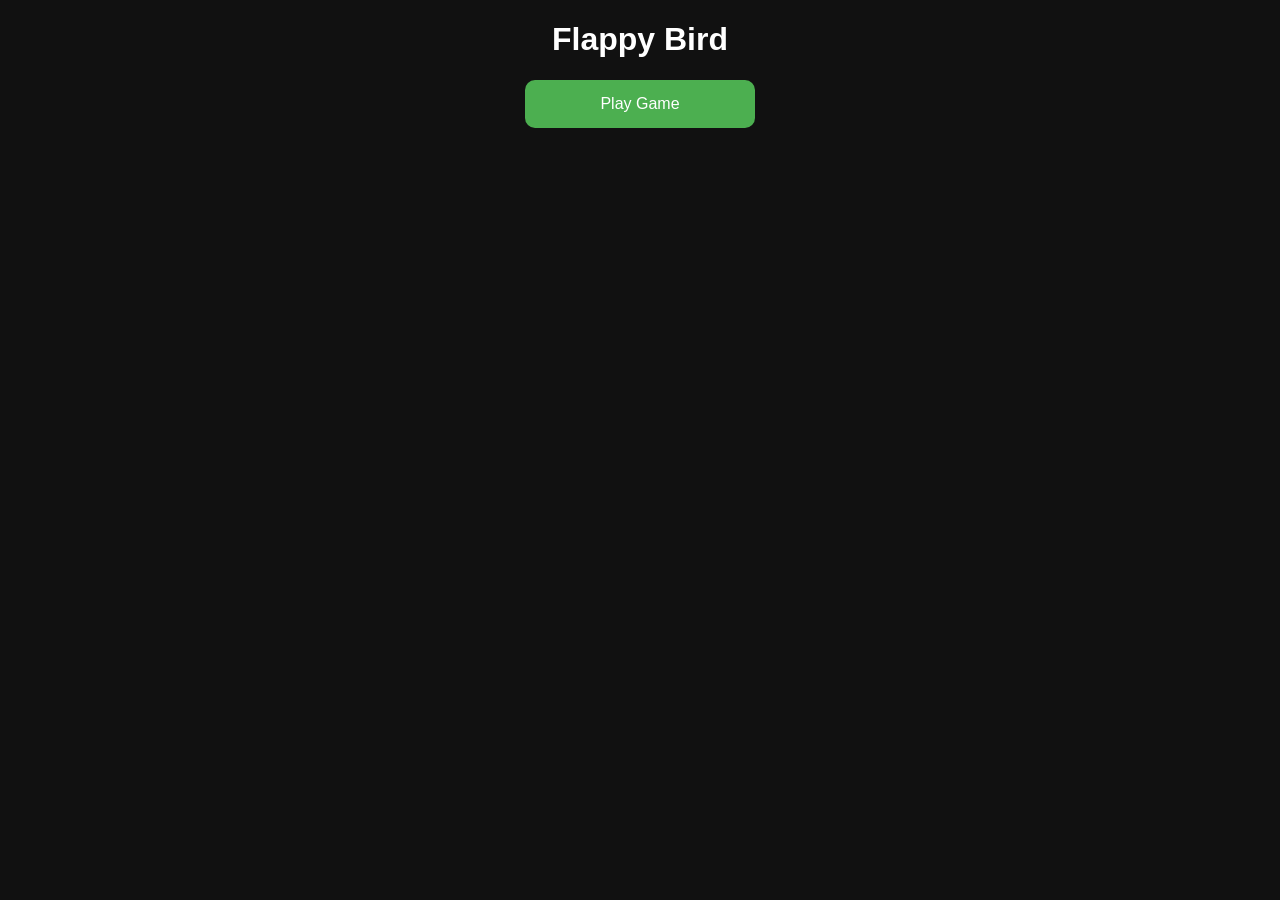
<file: flappy.html>
<!DOCTYPE html>
<html>
<head>
    <title>Flappy Bird</title>
    <style>
        body {
            font-family: Arial;
            text-align: center;
            background: #111;
            color: white;
        }

        .btn {
            display: block;
            width: 200px;
            margin: 15px auto;
            padding: 15px;
            background: #4caf50;
            color: white;
            text-decoration: none;
            border-radius: 10px;
        }
    </style>
</head>
<body>

<h1>Flappy Bird</h1>

<a class="btn" href="games/flappy/index.html">Play Game</a>

</body>
</html>
</file>
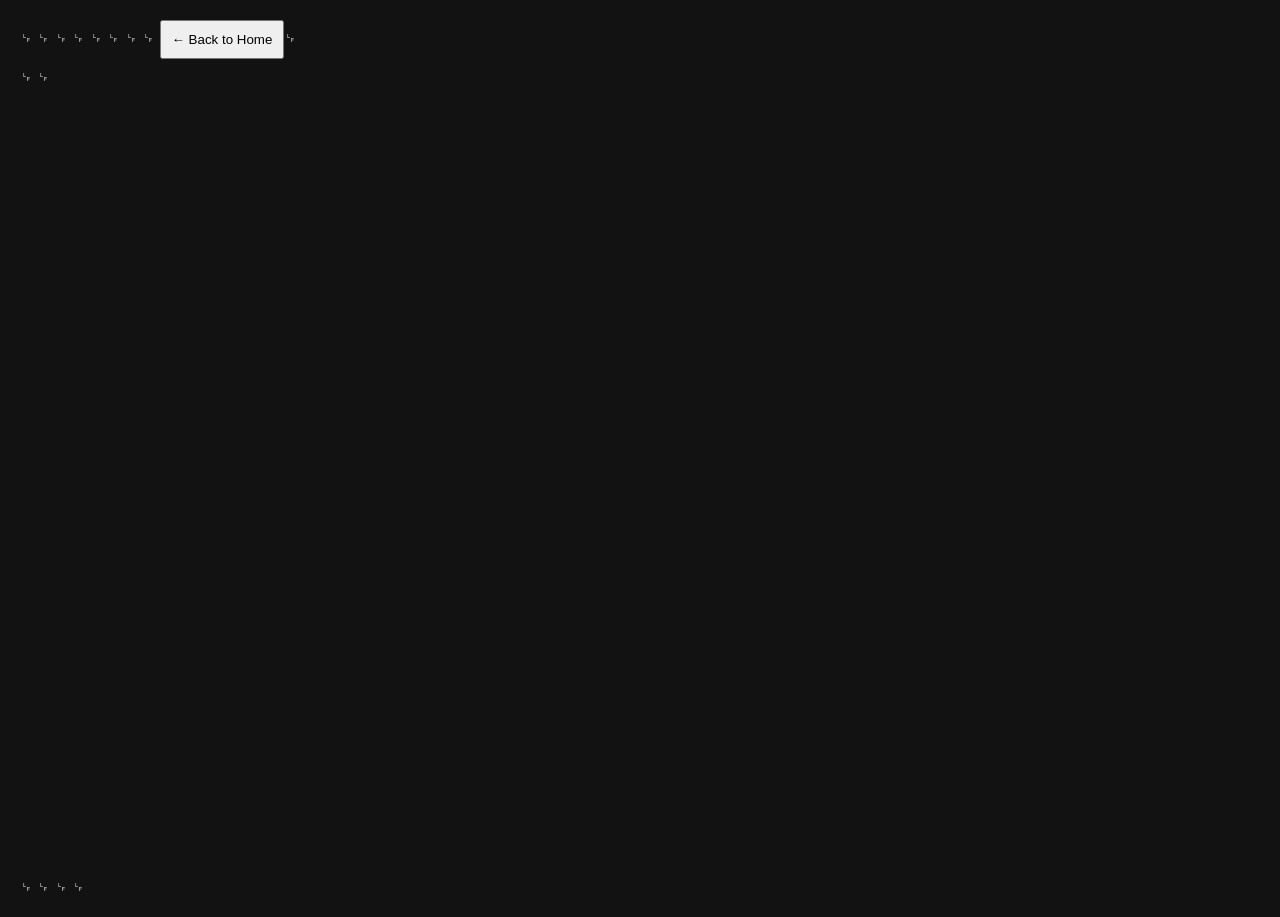
<file: game.html>
<!DOCTYPE html>␊
<html lang="en">␊
<head>␊
    <meta charset="UTF-8">␊
    <title>Playing Game</title>␊
    <link rel="stylesheet" href="style.css">␊
</head>␊
<body>␊
    <button onclick="window.location.href='index.html'" style="margin-bottom: 10px; padding: 10px;">← Back to Home</button>␊
    <div id="container" class="game-container">␊
        <!-- Iframe will be injected here -->␊
    </div>␊
␊
    <script>␊
        // Get the game ID from the URL (e.g., game.html?id=1)␊
        const params = new URLSearchParams(window.location.search);␊
        const gameId = params.get('id');␊
␊
        fetch('games.json')␊
            .then(res => res.json())␊
            .then(games => {␊
                const game = games.find(g => String(g.id) === gameId);
                if (game) {␊
                    document.title = "Playing: " + game.title;␊
                    document.getElementById('container').innerHTML = `␊
                        <iframe src="${game.url || game.file}" allowfullscreen></iframe>
                    `;␊
                } else {␊
                    document.body.innerHTML = "<h1>Game not found</h1>";␊
                }␊
            });␊
    </script>␊
</body>␊
</html>
</file>
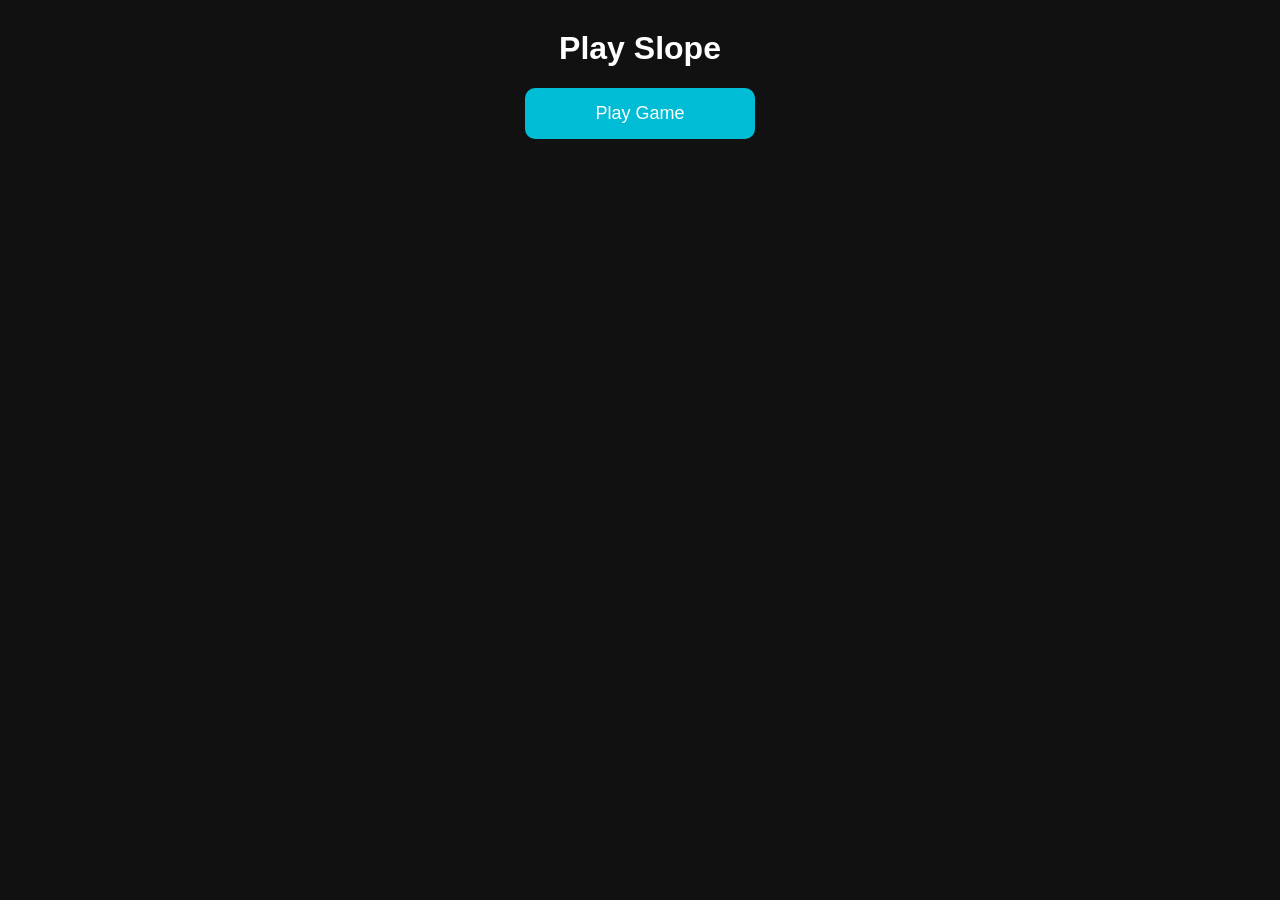
<file: slope.html>
<!DOCTYPE html>
<html>
<head>
    <title>Slope</title>
    <style>
        body {
            font-family: Arial;
            text-align: center;
            background: #111;
            color: white;
        }

        h1 {
            margin-top: 30px;
        }

        .btn {
            display: block;
            width: 200px;
            margin: 15px auto;
            padding: 15px;
            background: #00bcd4;
            color: white;
            text-decoration: none;
            border-radius: 10px;
            font-size: 18px;
            transition: 0.2s;
        }

        .btn:hover {
            background: #0097a7;
        }
    </style>
</head>
<body>

<h1>Play Slope</h1>

<a class="btn" href="games/slope/index.html">Play Game</a>

</body>
</html>
</file>
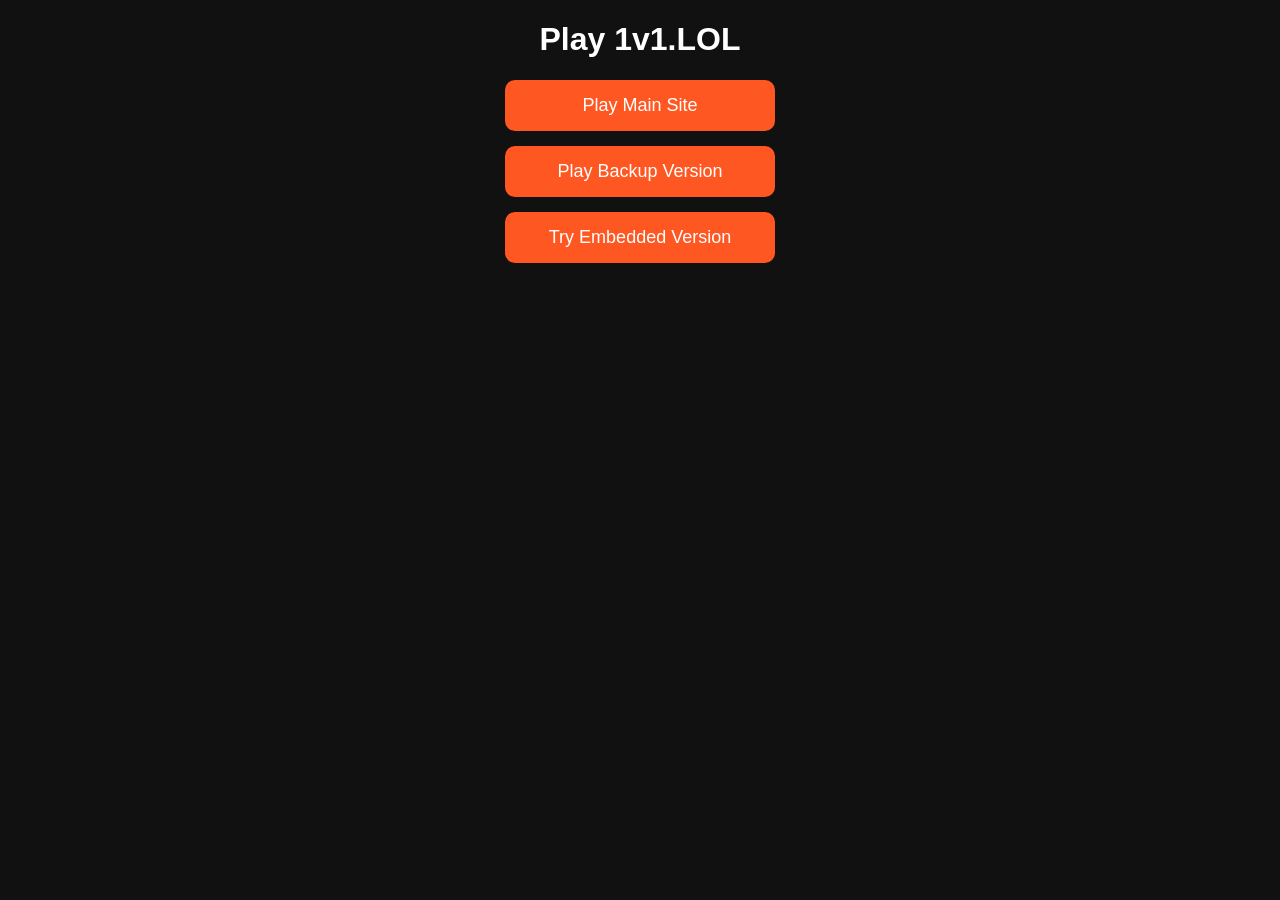
<file: games/1v1lol/1v1lol.html>
<!DOCTYPE html>
<html>
<head>
    <title>1v1.LOL</title>

    <style>
        body {
            background: #111;
            color: white;
            text-align: center;
            font-family: Arial;
        }

        .btn {
            display: block;
            width: 240px;
            margin: 15px auto;
            padding: 15px;
            background: #ff5722;
            color: white;
            text-decoration: none;
            border-radius: 10px;
            font-size: 18px;
        }

        .btn:hover {
            background: #e64a19;
        }
    </style>
</head>

<body>

<h1>Play 1v1.LOL</h1>

<a class="btn" href="https://1v1.lol" target="_blank">
Play Main Site
</a>

<a class="btn" href="https://now.gg/play/justplay/1v1-lol" target="_blank">
Play Backup Version
</a>

<a class="btn" href="player.html?url=https://now.gg/play/justplay/1v1-lol">
Try Embedded Version
</a>

</body>
</html>
</file>
<file: style.css>
body {
    background-color: #121212;
    color: white;
    font-family: sans-serif;
    margin: 0;
    padding: 20px;
}

header {
    text-align: center;
    margin-bottom: 30px;
}

#searchBar {
    padding: 10px;
    width: 300px;
    border-radius: 5px;
    border: none;
}

.game-grid {
    display: grid;
    grid-template-columns: repeat(auto-fill, minmax(180px, 1fr));
    gap: 20px;
    max-width: 1200px;
    margin: 0 auto;
}

.game-card {
    background: #1e1e1e;
    border-radius: 10px;
    padding: 10px;
    text-align: center;
    transition: transform 0.2s;
    cursor: pointer;
    border: 1px solid #333;
}

.game-card:hover {
    transform: scale(1.05);
    border-color: #00ff88;
}

.game-card img {
    width: 100%;
    border-radius: 5px;
    height: 120px;
    object-fit: cover;
}

.game-card h3 {
    font-size: 1rem;
    margin: 10px 0 5px;
}

/* For the game.html page */
.game-container {
    width: 100%;
    height: 90vh;
}

iframe {
    width: 100%;
    height: 100%;
    border: none;
}
</file>
